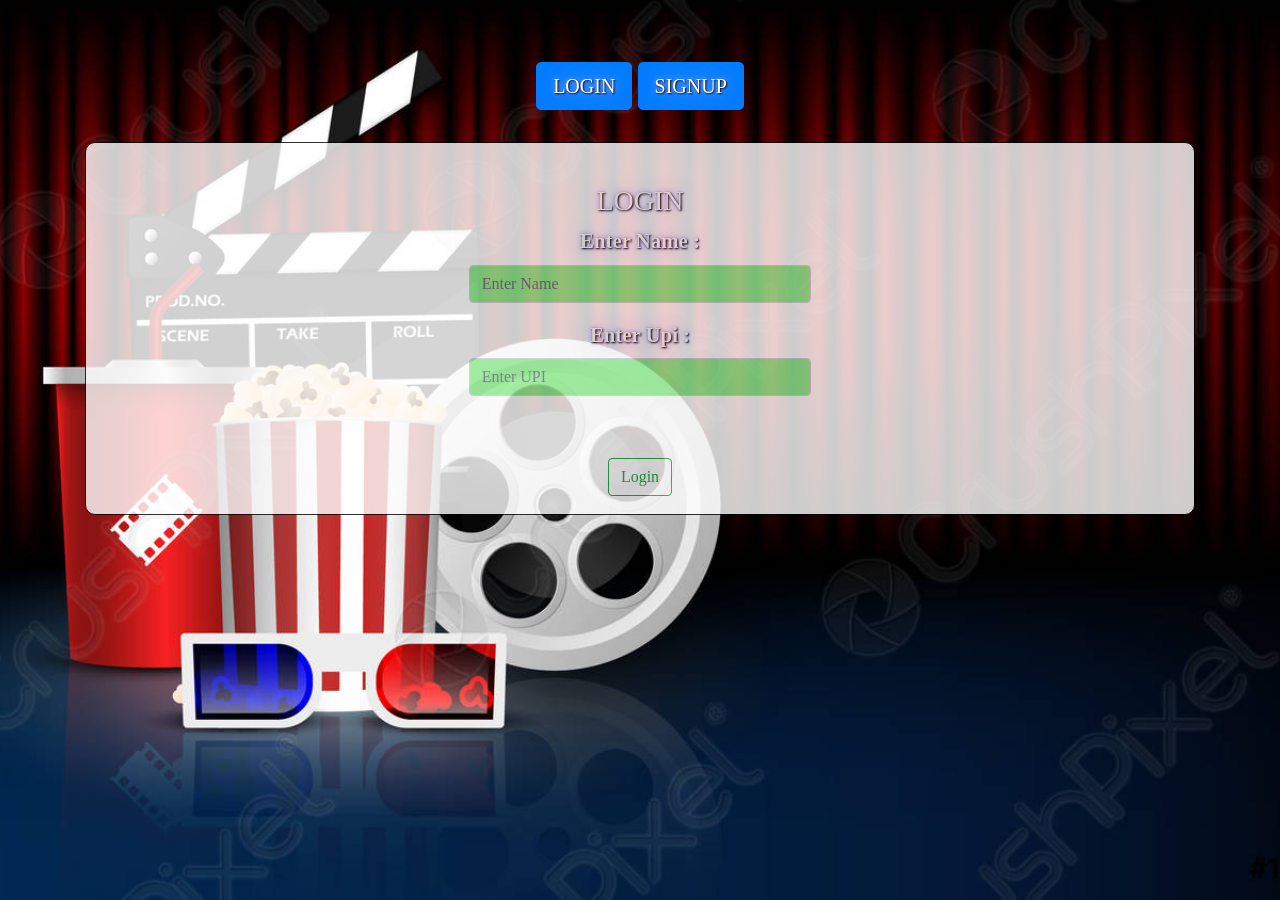
<file: index.html>
<!DOCTYPE html>
<html lang="eng">
<head>
	<meta charset="utf-8">
	<meta name="viewport" content="width=device-width, initial-scale=1">
	<title>Angular UI Router  1</title>
	<link rel="stylesheet" type="text/css" href="assets/css/bootstrap.min.css">
	<script src="assets/js/angular.min.js"></script>
	<script src="https://code.angularjs.org/1.3.0-rc.2/angular-messages.min.js"></script>
	<script src="https://code.angularjs.org/1.3.0-rc.2/angular-route.min.js"></script>
	<script src="assets/js/angular-ui.min.js"></script>
	<link rel="stylesheet" type="text/css" href="assets/css/style.css">
	</head>
<body>
<div ng-app="selvaapp">
	<div class="container">
	</div>
<br><br>
<div ui-view></div></div>
</div>
<script src="assets/js/script.js"></script>
<script src="assets/js/routes.js"></script>
<script src="assets/js/services.js"></script>
<script src="assets/js/controllers.js"></script>
<script src="assets/js/jquery.js"></script>
<script  type="text/javascript" src="assets\js\bootstrap.min.js"></script>
</body>
</html>
</file>
<file: assets/css/style.css>
input.ng-invalid {
	background-color: pink;
  }
  input.ng-valid {
	background-color: lightgreen;
  }
  .pages1{
    background-color: #ffffff;
    border: 1px solid black;
    opacity: 0.8;
    padding: 10px;
    border-radius: 10px;
  }
  body{
    background: url("img/cinema-background-concept-movie-theater-1838165.jpg")  center center  no-repeat fixed;
    background-size: cover;
    font-family: cursive;
    color: white;
    text-shadow: 1px 1px 2px black, 0 0 25px rgb(181, 181, 255), 0 0 5px rgb(150, 150, 255);
    font-weight: bolder;
    font-size: 1.3em;
  }
tr{
  background-color: thistle;
}
  .figure-caption{
    padding: 3px;
    background-color: rgb(2, 2, 4);
   
    border: 1px solid greenyellow;
  }
  .wellcome{
    padding: 3px;
    font-weight: bolder;
  }
  .hisblk{
    /* color: rgb(3, 10, 43); */
    padding: 2px;
    border: 1px solid black;
    background-color: chartreuse;
    border-radius: 4px;
  }
thead{
  color: white;
}
</file>
